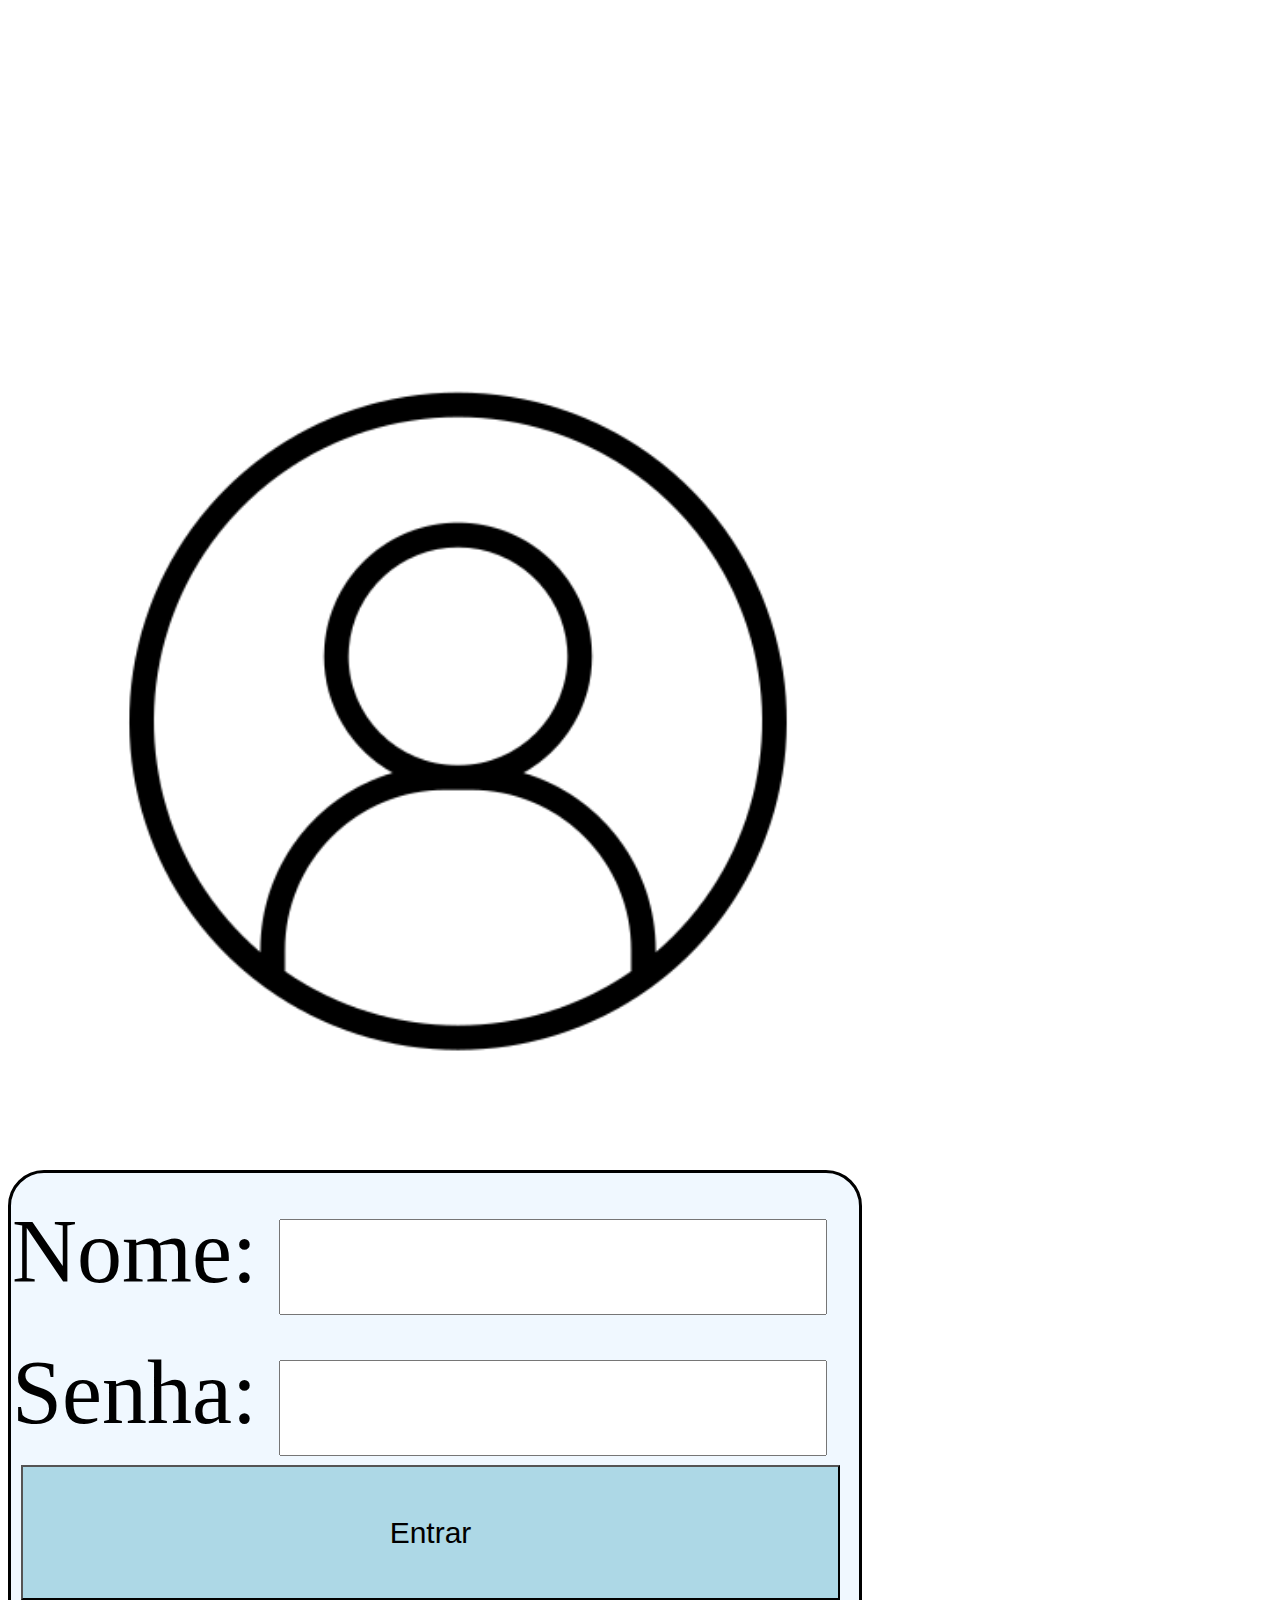
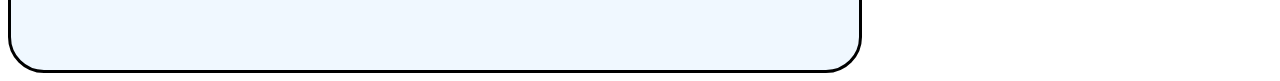
<file: ATT_login/index.html>
<!DOCTYPE html>
<html lang="pt-br">
<head>
    <meta charset="UTF-8">
    <meta name="viewport" content="width=device-width, initial-scale=1.0">
    <title>Atividade Login</title>
    <script src="Scripts/script.js"></script>
    <link rel="stylesheet" href="Visual/style.css">
    <link rel="icon" href="Visual/Imagem/triangulo_vermelho.png">
</head>
<body>
    <div class="container">
        <img src="Visual/Imagem/icone_login.png" alt="">
        <form action="#" method="post">
            <div class="nome_senha">
                <div>
                    <label id="Nome" for="nome">Nome:</label>
                    <input type="text" value="" id="nome" name="nome">
                </div>
                <div>
                    <label for="senha">Senha:</label>
                    <input type="password"  value="" id="senha" name="senha">
            </div>
            </div>
            <button type="button" id="entrar" onclick="pegarDados()">Entrar</a></button>
        </form>
    </div>
</body>
</html>
</file>
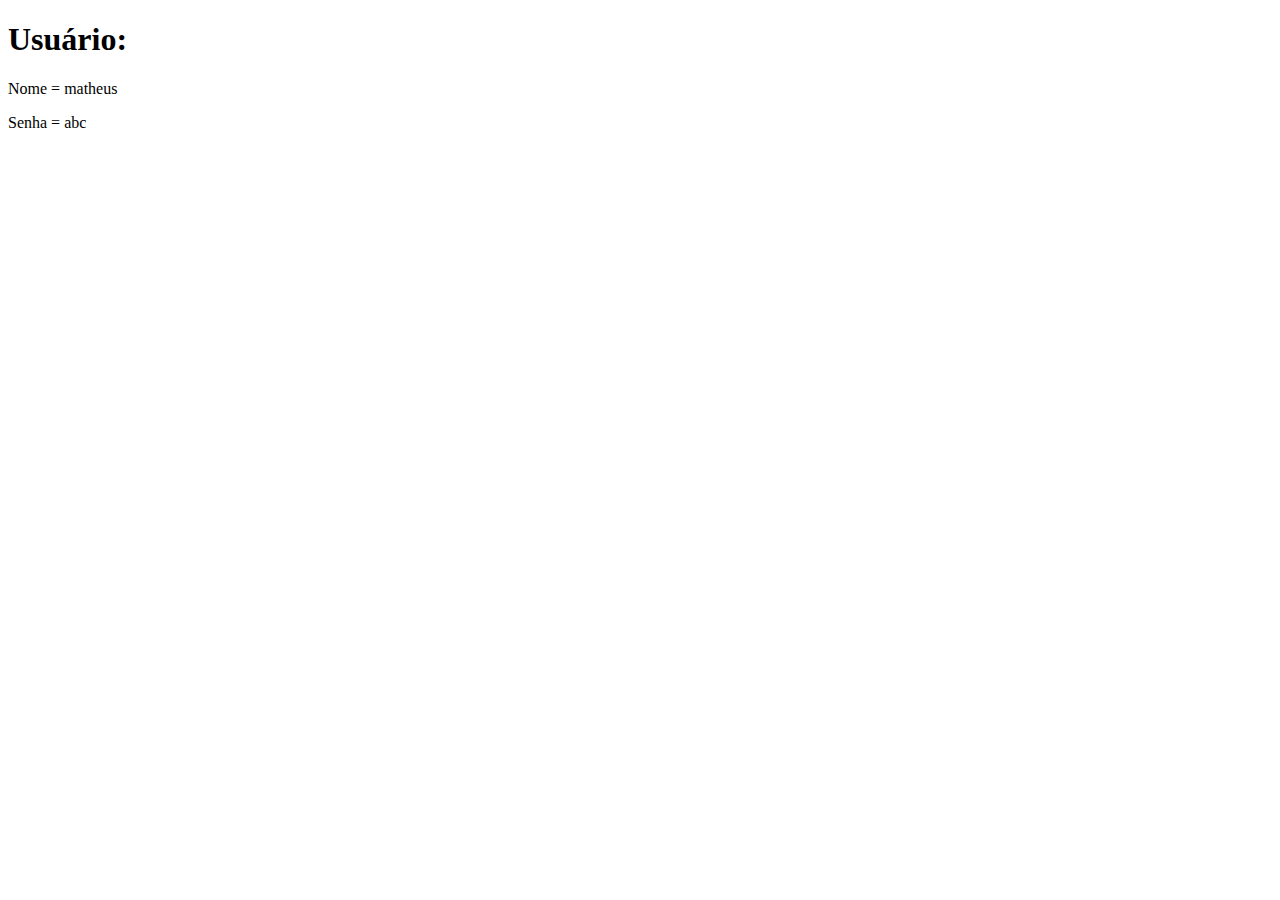
<file: ATT_login/pagina2.html>
<!DOCTYPE html>
<html lang="pt-br">
<head>
    <meta charset="UTF-8">
    <meta name="viewport" content="width=device-width, initial-scale=1.0">
    <title>Outra Página</title>
    <script src="Scripts/script.js"></script>
</head>
<body>
    <h1>Usuário:</h1>
    <p id="nomeR"></p>
    <p id="senhaR"></p>
    <script>
        mostrarResultado()
    </script>
</body>
</html>
</file>
<file: ATT_login/Visual/style.css>
.container {
    display: grid;
    margin-top: 30vmin;
    border-color: black;
    border: 5px;
}
img {
    width: 100vmin;
}
form {
    font-size: 10vmin;
    padding: 1px;
    border-style:solid;
    border-radius: 4vmin;
    width: 94vmin;
    height: 55vmin;
    background-color:aliceblue;
}
#entrar {
    width: 91vmin;
    height: 15vmin;
    font-size: 30px;
    background-color: lightblue;
    margin-top: 1vmin ;
    margin-left: 1vmin;
}
#nome {
    height: 10vmin;
    width: 60vmin;
    font-size: 5vmin;
    margin-top: 5vmin ;
}
#senha {
    width: 60vmin;
    height: 10vmin;
    font-size: 5vmin;
    margin-top: 5vmin;
}
</file>
